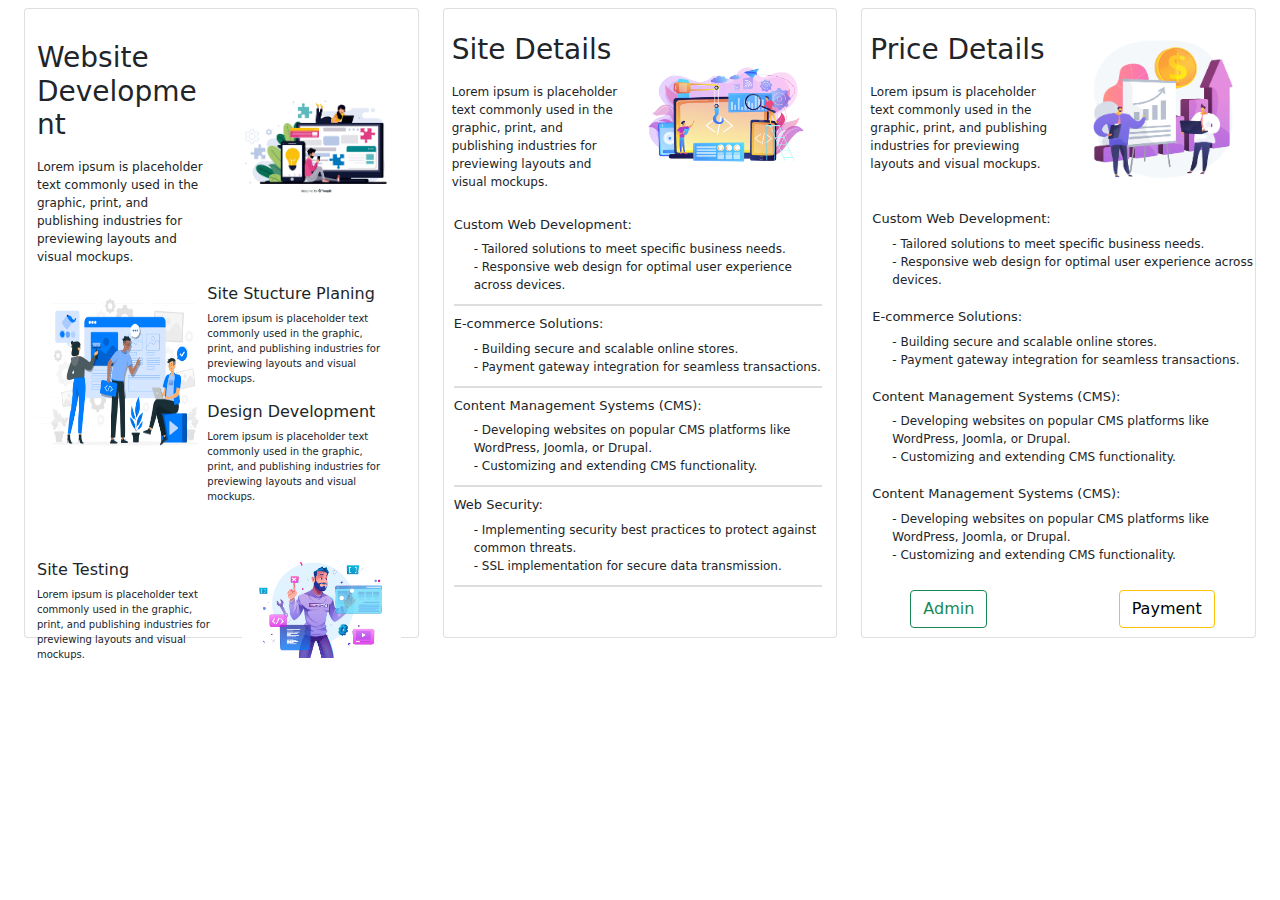
<file: acc/details/index.html>
<!DOCTYPE html>
<html lang="en">

<head>
    <meta charset="UTF-8">
    <meta name="viewport" content="width=device-width, initial-scale=1.0">
    <link rel="stylesheet" href="bootstrap/css/bootstrap.min.css">
    <script src="bootstrap/js/bootstrap.bundle.min.js"></script>
    <link rel="stylesheet" href="https://cdnjs.cloudflare.com/ajax/libs/font-awesome/4.7.0/css/font-awesome.min.css">
    <title>Payment</title>

    <style>
        /* .watercolor-bg {
            position: relative;
            background: #e0f7fa; /* light watercolor background color */
            overflow: hidden;
        } */

        .wave-layer {
            position: absolute;
            width: 100%;
            height: 100%;
            top: 0;
            left: 0;
            background: repeating-linear-gradient(45deg, #b3e0f7, #b3e0f7 20px, #81d4fa 20px, #81d4fa 40px);
            animation: flowWave 3s forwards;
        }

        @keyframes flowWave {
            0% {
                transform: translateX(0);
            }

            100% {
                transform: translateX(-100%);
            }
        }
        .scrollable-content {
            overflow-y: auto;
            max-height: calc(100% - 40px); /* Adjust as needed */
        }
        .scrollable-content::-webkit-scrollbar {
            width: 6px; /* Adjust as needed */
        }

        .scrollable-content::-webkit-scrollbar-thumb {
            background-color: transparent; /* Adjust as needed */
        }

    
    </style>

</head>

<body>
    <div class="container-fluid d-flex" style="position: relative;">
        <div class="container">
            <div class="card mt-2 watercolor-bg" style="height: 630px;">
                <div class="wave-layer"></div>
                <div class="row">
                    <div class="col-md-6 p-3">
                        <h3 class="mt-3 mx-2 w-100">Website Development</h3>
                        <p class="mt-3 mx-2 w-100" style="font-size: 12px;">Lorem ipsum is placeholder text commonly used in the graphic, print, and publishing industries for previewing layouts and visual mockups.
                        </p>
                    </div>
                    <div class="col-md-6 p-3 mt-3">
                        <img src="images/web-1.jpg" class="mt-5" style="width: 90%; height: auto;">
                    </div>
                    <div class="col-md-6 p-3" style="margin-top: -30px;">
                        <img src="images/web-2.jpg" class="mx-1" style="width: 180px; height: 170px;">
                    </div>
                    <div class="col-md-6 p-3" style="margin-top: -30px;">
                        <h6 class="" style="margin-left: -30px;">Site Stucture Planing</h6>
                        <p class=" w-100" style="font-size: 10px; margin-left: -30px;">Lorem ipsum is placeholder text commonly used in the graphic, print, and publishing industries for previewing layouts and visual mockups.
                        <h6 class="" style="margin-left: -30px;">Design Development</h6>
                        <p class=" w-100" style="font-size: 10px; margin-left: -30px;">Lorem ipsum is placeholder text commonly used in the graphic, print, and publishing industries for previewing layouts and visual mockups.
                    </div>
                    <div class="col-md-6 p-3">
                        <h6 class=" mt-2 mx-2 w-100">Site Testing</h6>
                        <p class="mx-2 w-100" style="font-size: 10px;">Lorem ipsum is placeholder text commonly used in the graphic, print, and publishing industries for previewing layouts and visual mockups.
                        </p>
                    </div>
                    <div class="col-md-6 p-3">
                        <img src="images/web-3.jpg" class="" style="width: 90%; height: auto; margin-left: 5px;">
                    </div>
                </div>
            </div>
        </div>
        
        <div class="container">
            <div class="card mt-2" style="height: 630px;">
                <div class="row scrollable-content">
                <div class="row">
                    <div class="col-md-6">
                        <h3 class="mt-4 mx-2 w-100">Site Details</h3>
                        <p class="mt-3 mx-2 w-100" style="font-size: 12px;">Lorem ipsum is placeholder text commonly used in the graphic, print, and publishing industries for previewing layouts and visual mockups.
                        </p>
                    </div>
                    <div class="col-md-6"> 
                        <img src="images/web-4.jpg" class="mt-5" style="width: 100%; height: auto;">
                    </div>
                    <div class="col-md-12"> 
                        <ul style="list-style-type: none; padding: 0;">
                            <li class="w-100" style="margin-left: 10px; border-bottom: 2px solid #ddd; padding: 10px 0;">
                                <h4 class="" style="font-size: 13px;">Custom Web Development:</h4>
                                <ul style="list-style-type: none; padding-left: 20px;">
                                    <li style="font-size: 12px;">- Tailored solutions to meet specific business needs.</li>
                                    <li style="font-size: 12px;">- Responsive web design for optimal user experience across devices.</li>
                                </ul>
                            </li>
                        
                            <li class="w-100" style="margin-left: 10px; border-bottom: 2px solid #ddd; padding: 10px 0;">
                                <h4 class="" style="font-size: 13px;">E-commerce Solutions:</h4>
                                <ul style="list-style-type: none; padding-left: 20px;">
                                    <li style="font-size: 12px;">- Building secure and scalable online stores.</li>
                                    <li style="font-size: 12px;">- Payment gateway integration for seamless transactions.</li>
                                </ul>
                            </li>
                        
                            <li class="w-100" style="margin-left: 10px; border-bottom: 2px solid #ddd; padding: 10px 0;">
                                <h4 class="" style="font-size: 13px;">Content Management Systems (CMS):</h4>
                                <ul style="list-style-type: none; padding-left: 20px;">
                                    <li style="font-size: 12px;">- Developing websites on popular CMS platforms like WordPress, Joomla, or Drupal.</li>
                                    <li style="font-size: 12px;">- Customizing and extending CMS functionality.</li>
                                </ul>
                            </li>
                        
                            <li class="w-100" style="margin-left: 10px; border-bottom: 2px solid #ddd; padding: 10px 0;">
                                <h4 class="" style="font-size: 13px;">Web Security:</h4>
                                <ul style="list-style-type: none; padding-left: 20px;">
                                    <li style="font-size: 12px;">- Implementing security best practices to protect against common threats.</li>
                                    <li style="font-size: 12px;">- SSL implementation for secure data transmission.</li>
                                </ul>
                            </li>
                        
                            <li class="w-100" style="margin-left: 10px; border-bottom: 2px solid #ddd; padding: 10px 0;">
                                <h4 class="" style="font-size: 13px;">UI/UX Design:</h4>
                                <ul style="list-style-type: none; padding-left: 20px;">
                                    <li style="font-size: 12px;">- Designing user-friendly interfaces for a positive user experience.</li>
                                    <li style="font-size: 12px;">- Incorporating modern design trends and best practices.</li>
                                </ul>
                            </li>
                        
                            <li class="w-100" style="margin-left: 10px; border-bottom: 2px solid #ddd; padding: 10px 0;">
                                <h4 class="" style="font-size: 13px;">Web Analytics:</h4>
                                <ul style="list-style-type: none; padding-left: 20px;">
                                    <li style="font-size: 12px;">- Implementing analytics tools to track and analyze website performance.</li>
                                    <li style="font-size: 12px;">- Providing insights to improve user engagement and conversions.</li>
                                </ul>
                            </li>
                        
                            <li class="w-100" style="margin-left: 10px; border-bottom: 2px solid #ddd; padding: 10px 0;">
                                <h4 class="" style="font-size: 13px;">Social Media Integration:</h4>
                                <ul style="list-style-type: none; padding-left: 20px;">
                                    <li style="font-size: 12px;">- Integrating social media features for increased online presence.</li>
                                    <li style="font-size: 12px;">- Implementing social sharing and login functionality.</li>
                                </ul>
                            </li>
                        </ul>
                        
                    </div>
                </div>
            </div>
        </div>
      </div>

        <div class="container">
            <div class="card mt-2" style="height: 630px;">
                <div class="row">
                    <div class="col-md-6">
                        <h3 class="mt-4 mx-2 w-100">Price Details</h3>
                        <p class="mt-3 mx-2 w-100" style="font-size: 12px;">Lorem ipsum is placeholder text commonly used in the graphic, print, and publishing industries for previewing layouts and visual mockups.
                        </p>
                    </div>
                    <div class="col-md-6">
                        <img src="images/web-5.jpg" class="mt-2" style="width: 100%; height: auto;">
                    </div>
                    <div class="col-md-12">
                        <ul style="list-style-type: none; padding: 0;">
                            <li class="w-100" style="margin-left: 10px; padding: 10px 0;">
                                <h4 class="" style="font-size: 13px;">Custom Web Development:</h4>
                                <ul style="list-style-type: none; padding-left: 20px;">
                                    <li style="font-size: 12px;">- Tailored solutions to meet specific business needs.</li>
                                    <li style="font-size: 12px;">- Responsive web design for optimal user experience across devices.</li>
                                </ul>
                            </li>
                        
                            <li class="w-100" style="margin-left: 10px;padding: 10px 0;">
                                <h4 class="" style="font-size: 13px;">E-commerce Solutions:</h4>
                                <ul style="list-style-type: none; padding-left: 20px;">
                                    <li style="font-size: 12px;">- Building secure and scalable online stores.</li>
                                    <li style="font-size: 12px;">- Payment gateway integration for seamless transactions.</li>
                                </ul>
                            </li>
                        
                            <li class="w-100" style="margin-left: 10px;padding: 10px 0;">
                                <h4 class="" style="font-size: 13px;">Content Management Systems (CMS):</h4>
                                <ul style="list-style-type: none; padding-left: 20px;">
                                    <li style="font-size: 12px;">- Developing websites on popular CMS platforms like WordPress, Joomla, or Drupal.</li>
                                    <li style="font-size: 12px;">- Customizing and extending CMS functionality.</li>
                                </ul>
                            </li>
                            <li class="w-100" style="margin-left: 10px;padding: 10px 0;">
                                <h4 class="" style="font-size: 13px;">Content Management Systems (CMS):</h4>
                                <ul style="list-style-type: none; padding-left: 20px;">
                                    <li style="font-size: 12px;">- Developing websites on popular CMS platforms like WordPress, Joomla, or Drupal.</li>
                                    <li style="font-size: 12px;">- Customizing and extending CMS functionality.</li>
                                </ul>
                            </li>
                        </ul>
                    </div>
                    <div class="col-md-6">
                        <a class="mx-5 btn btn-outline-success" type="button" value="">Admin</a>
                    </div>                    
                    <div class="col-md-6">
                        <button class="mx-5 btn btn-outline-warning" style="color: black;" value="">Payment</button>
                    </div>
                </div>
            </div>
        </div>
    </div>
</body>

</html>
</file>
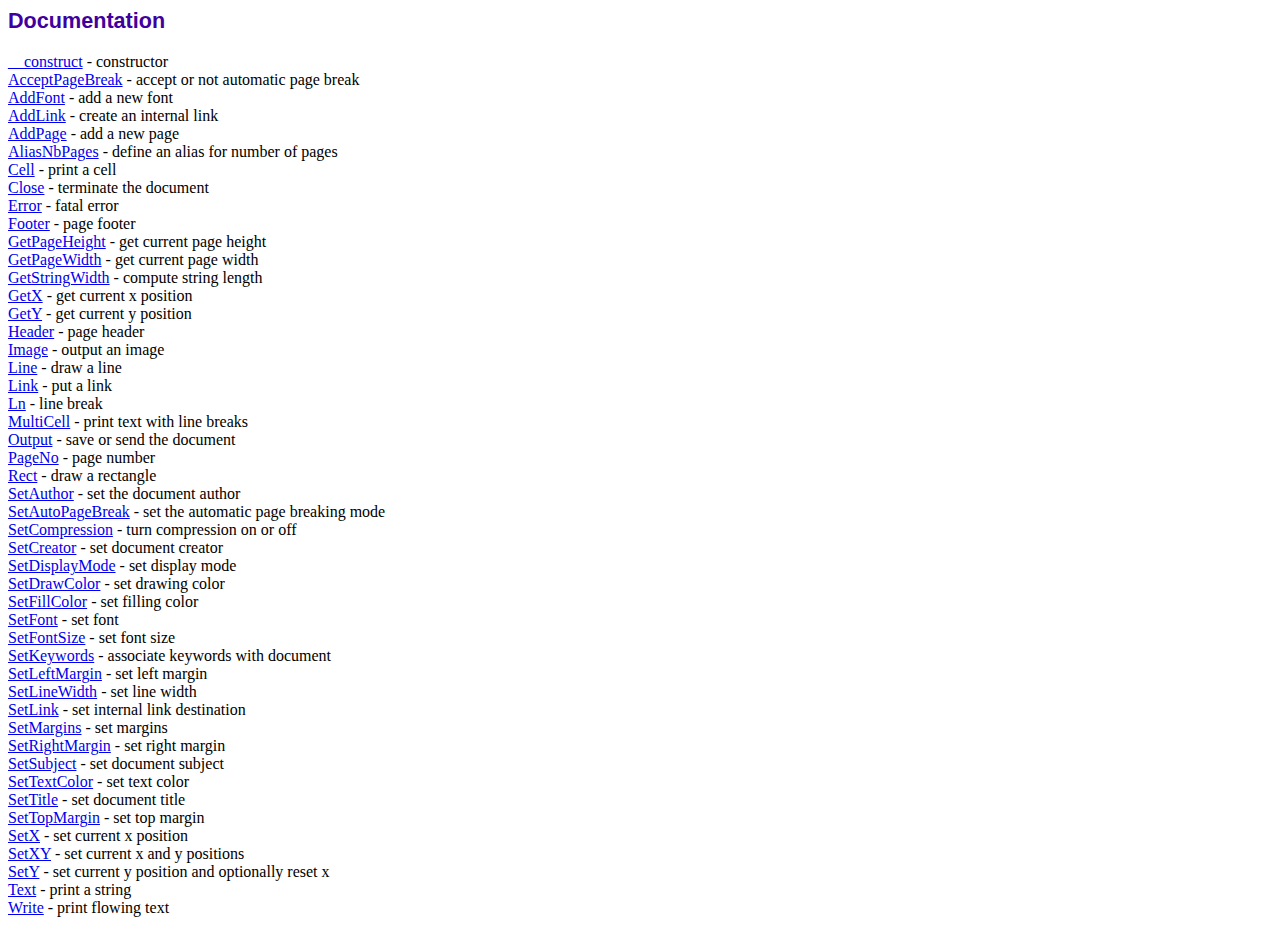
<file: acc/fpdf/doc/index.htm>
<!DOCTYPE html PUBLIC "-//W3C//DTD HTML 4.01 Transitional//EN">
<html>
<head>
<meta http-equiv="Content-Type" content="text/html; charset=UTF-8">
<title>Documentation</title>
<link type="text/css" rel="stylesheet" href="../fpdf.css">
</head>
<body>
<h1>Documentation</h1>
<a href="__construct.htm">__construct</a> - constructor<br>
<a href="acceptpagebreak.htm">AcceptPageBreak</a> - accept or not automatic page break<br>
<a href="addfont.htm">AddFont</a> - add a new font<br>
<a href="addlink.htm">AddLink</a> - create an internal link<br>
<a href="addpage.htm">AddPage</a> - add a new page<br>
<a href="aliasnbpages.htm">AliasNbPages</a> - define an alias for number of pages<br>
<a href="cell.htm">Cell</a> - print a cell<br>
<a href="close.htm">Close</a> - terminate the document<br>
<a href="error.htm">Error</a> - fatal error<br>
<a href="footer.htm">Footer</a> - page footer<br>
<a href="getpageheight.htm">GetPageHeight</a> - get current page height<br>
<a href="getpagewidth.htm">GetPageWidth</a> - get current page width<br>
<a href="getstringwidth.htm">GetStringWidth</a> - compute string length<br>
<a href="getx.htm">GetX</a> - get current x position<br>
<a href="gety.htm">GetY</a> - get current y position<br>
<a href="header.htm">Header</a> - page header<br>
<a href="image.htm">Image</a> - output an image<br>
<a href="line.htm">Line</a> - draw a line<br>
<a href="link.htm">Link</a> - put a link<br>
<a href="ln.htm">Ln</a> - line break<br>
<a href="multicell.htm">MultiCell</a> - print text with line breaks<br>
<a href="output.htm">Output</a> - save or send the document<br>
<a href="pageno.htm">PageNo</a> - page number<br>
<a href="rect.htm">Rect</a> - draw a rectangle<br>
<a href="setauthor.htm">SetAuthor</a> - set the document author<br>
<a href="setautopagebreak.htm">SetAutoPageBreak</a> - set the automatic page breaking mode<br>
<a href="setcompression.htm">SetCompression</a> - turn compression on or off<br>
<a href="setcreator.htm">SetCreator</a> - set document creator<br>
<a href="setdisplaymode.htm">SetDisplayMode</a> - set display mode<br>
<a href="setdrawcolor.htm">SetDrawColor</a> - set drawing color<br>
<a href="setfillcolor.htm">SetFillColor</a> - set filling color<br>
<a href="setfont.htm">SetFont</a> - set font<br>
<a href="setfontsize.htm">SetFontSize</a> - set font size<br>
<a href="setkeywords.htm">SetKeywords</a> - associate keywords with document<br>
<a href="setleftmargin.htm">SetLeftMargin</a> - set left margin<br>
<a href="setlinewidth.htm">SetLineWidth</a> - set line width<br>
<a href="setlink.htm">SetLink</a> - set internal link destination<br>
<a href="setmargins.htm">SetMargins</a> - set margins<br>
<a href="setrightmargin.htm">SetRightMargin</a> - set right margin<br>
<a href="setsubject.htm">SetSubject</a> - set document subject<br>
<a href="settextcolor.htm">SetTextColor</a> - set text color<br>
<a href="settitle.htm">SetTitle</a> - set document title<br>
<a href="settopmargin.htm">SetTopMargin</a> - set top margin<br>
<a href="setx.htm">SetX</a> - set current x position<br>
<a href="setxy.htm">SetXY</a> - set current x and y positions<br>
<a href="sety.htm">SetY</a> - set current y position and optionally reset x<br>
<a href="text.htm">Text</a> - print a string<br>
<a href="write.htm">Write</a> - print flowing text<br>
</body>
</html>
</file>
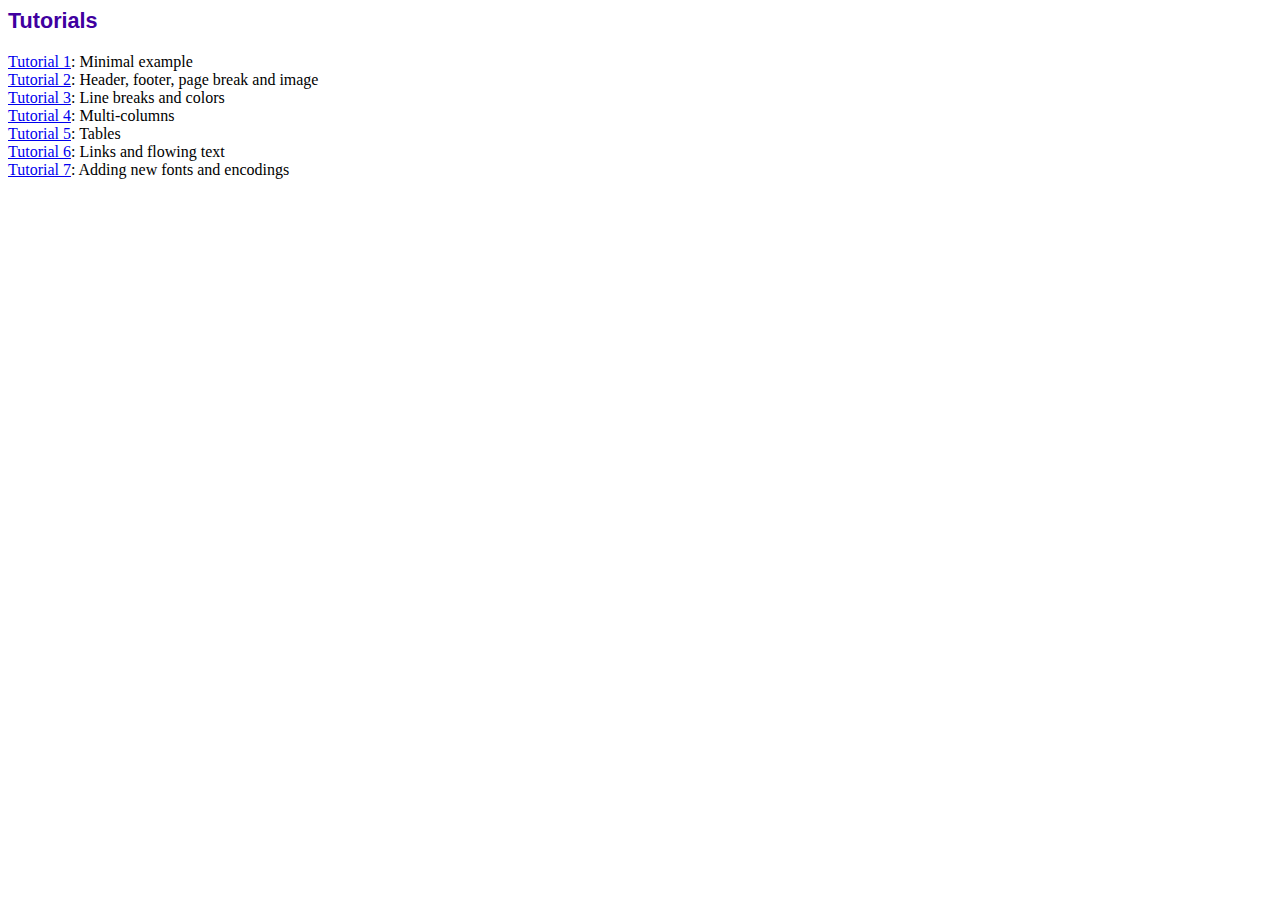
<file: acc/fpdf/tutorial/index.htm>
<!DOCTYPE html PUBLIC "-//W3C//DTD HTML 4.01 Transitional//EN">
<html>
<head>
<meta http-equiv="Content-Type" content="text/html; charset=UTF-8">
<title>Tutorials</title>
<link type="text/css" rel="stylesheet" href="../fpdf.css">
</head>
<body>
<h1>Tutorials</h1>
<ul style="list-style-type:none; margin-left:0; padding-left:0">
<li><a href="tuto1.htm">Tutorial 1</a>: Minimal example</li>
<li><a href="tuto2.htm">Tutorial 2</a>: Header, footer, page break and image</li>
<li><a href="tuto3.htm">Tutorial 3</a>: Line breaks and colors</li>
<li><a href="tuto4.htm">Tutorial 4</a>: Multi-columns</li>
<li><a href="tuto5.htm">Tutorial 5</a>: Tables</li>
<li><a href="tuto6.htm">Tutorial 6</a>: Links and flowing text</li>
<li><a href="tuto7.htm">Tutorial 7</a>: Adding new fonts and encodings</li>
</ul>
</body>
</html>
</file>
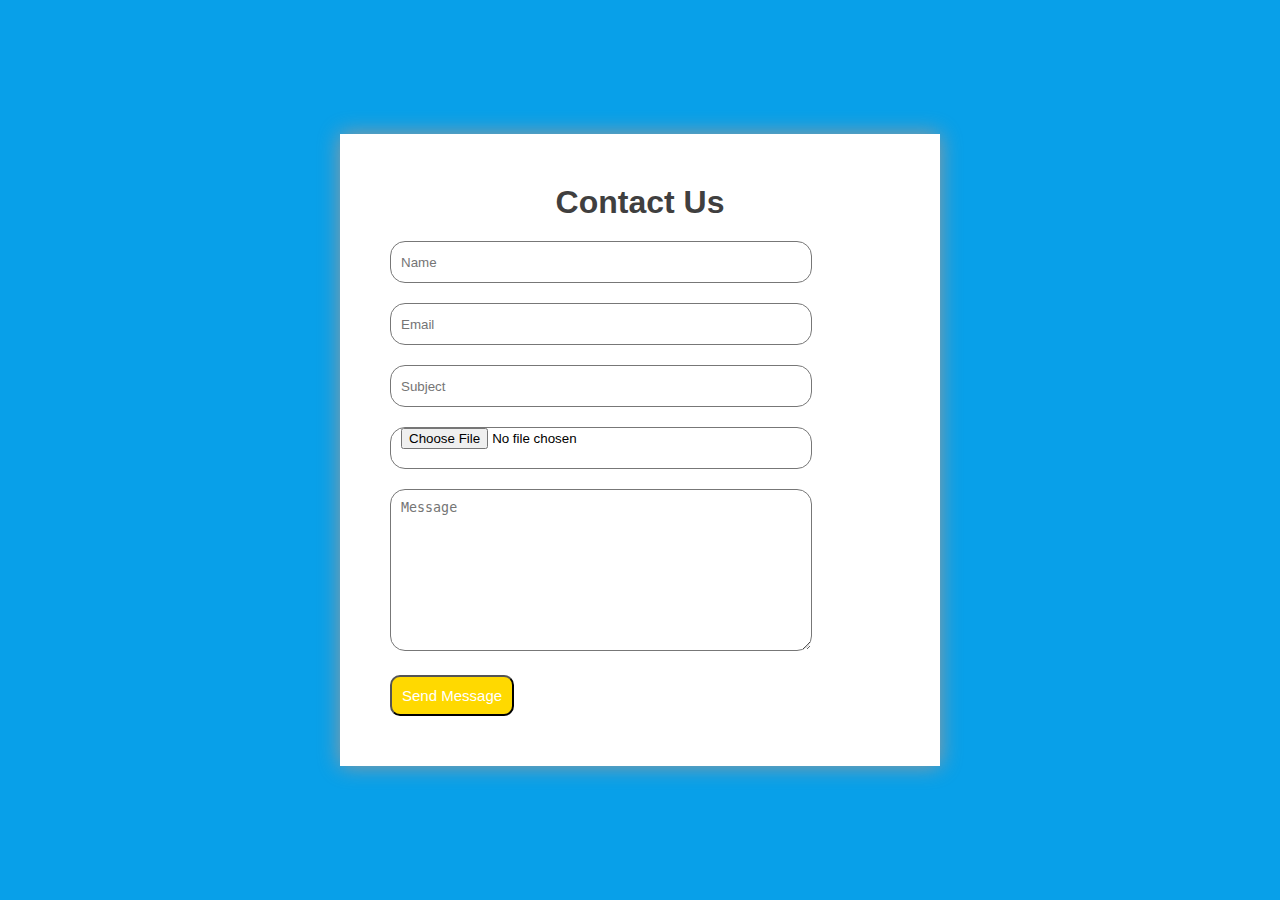
<file: acc/contact.html>
<!DOCTYPE html>
<html lang="en">
<head>
    <meta charset="UTF-8">
    <meta name="viewport" content="width=device-width, initial-scale=1.0">
    <link rel="stylesheet" href="">
    <title>Contact Form</title>
    <style>
        /* contact section styling */
*
{
margin: 0;
padding: 0;
}

body{
    background-color: #08a0e9;
    font-family: sans-serif;
}

.contact-box{
width: 500px;
background-color: #fff;
box-shadow: 0 0 20px 0 #999;
top: 50%;
left: 50%;
transform: translate(-50%, -50%);
position: absolute;
padding: 50px;
}

.heading{
    color: rgb(64, 63, 63);
    text-align: center;
}

.input-field{
    width: 400px;
    height: 40px;
    margin-top: 20px;
    padding-left: 10px;
    padding-right: 10px;
    border: 1px solid #777;
    border-radius: 15px;
    outline: none;
}
.textarea-field{
   height: 150px; 
   padding-top: 10px;
}

.btn{
    border-radius: 10px;
    color: #fff;
    margin-top: 20px;
    padding: 10px;
    background-color: rgb(255, 217, 0);
    font-size: 15px;
}
    </style>
</head>
<body>
    <div class="contact-box">
    <form action="#">
        <H1 class="heading">Contact Us</H1>
    <input type="text" class="input-field" placeholder="Name">
    <input type="email" class="input-field" placeholder="Email">
    <input type="text" class="input-field" placeholder="Subject">
    <input type="file" class="input-field" placeholder="File">
    <textarea type="text"placeholder="Message" class="input-field textarea-field"></textarea>
    <button type="button" class="btn"> Send Message</button>
    </form>
    </div>
</body>
</html>
</file>
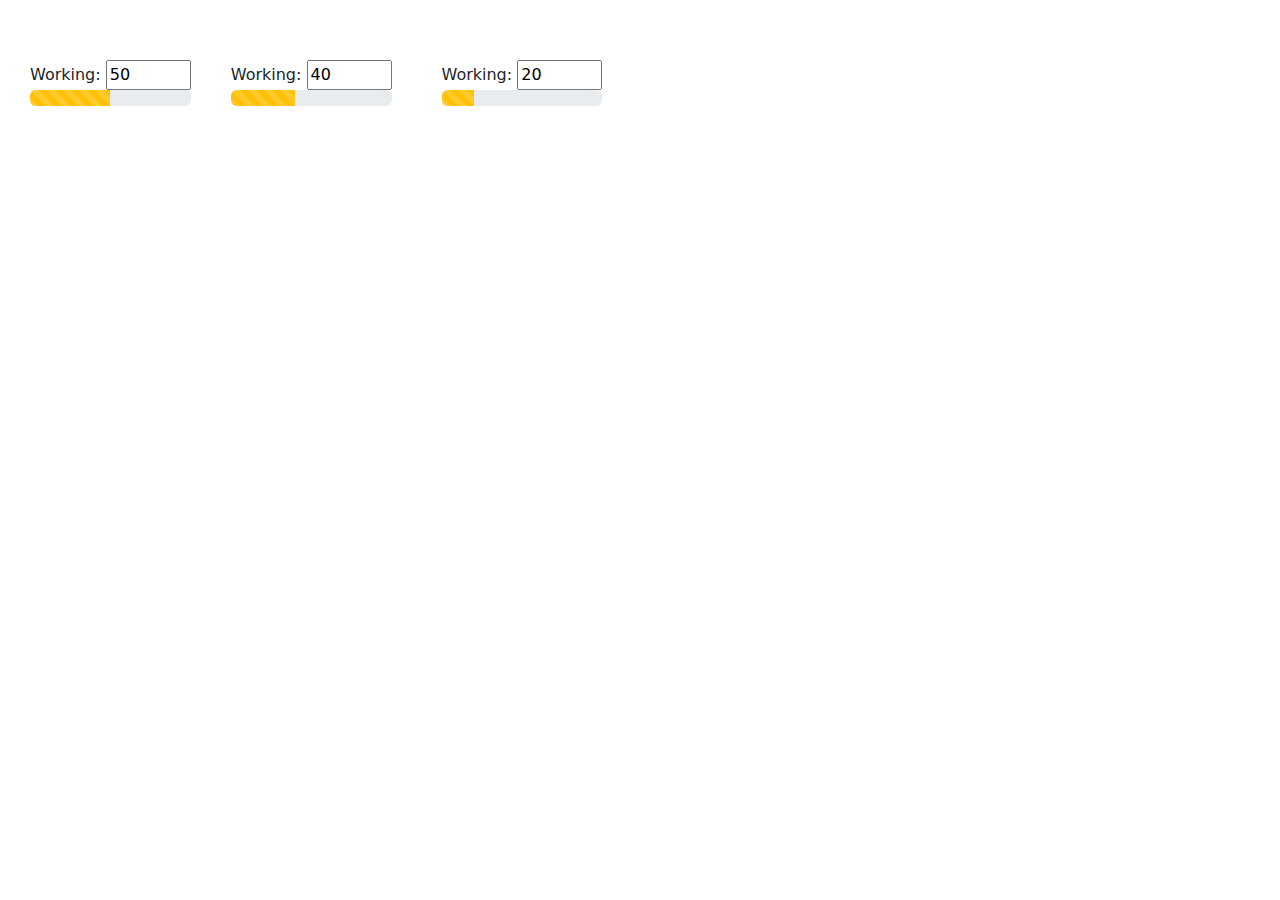
<file: acc/demo.html>
<!DOCTYPE html>
<html lang="en">
<head>
    <meta charset="UTF-8">
    <meta name="viewport" content="width=device-width, initial-scale=1.0">
    <title>Document</title>
    <link href="https://cdn.jsdelivr.net/npm/bootstrap@5.3.2/dist/css/bootstrap.min.css" rel="stylesheet">
    <script src="https://code.jquery.com/jquery-3.6.0.min.js"></script> 
    <script src="https://cdn.jsdelivr.net/npm/bootstrap@5.3.2/dist/js/bootstrap.bundle.min.js"></script>
    <script nomodule src="https://unpkg.com/ionicons@7.1.0/dist/ionicons/ionicons.js"></script>  
    <link rel="stylesheet" href="https://cdnjs.cloudflare.com/ajax/libs/font-awesome/4.7.0/css/font-awesome.min.css">
    <link rel="stylesheet" href="https://cdnjs.cloudflare.com/ajax/libs/font-awesome/5.15.2/css/all.min.css"/>
</head>
<body>
    <div class="profile d-flex text-dark" style="margin-top: 60px;">
        <div class="details" style="margin-left: 30px;">
            <label for="progressInput">Working:</label>
            <input type="number" id="progressInput-0" value="50" name="progressInput1" min="0" max="100" step="1" oninput="updateProgressBar(0)">
            <div class="progress" role="progressbar" aria-label="Profile progress bar" aria-valuenow="" aria-valuemin="0" aria-valuemax="100">
                <div id="progress-0" class="progress-bar progress-bar-striped bg-warning" style="width: 50%"></div>
            </div>
        </div>
    
        <div class="details" style="margin-left: 40px;">
            <label for="progressInput-1">Working:</label>
            <input type="number" id="progressInput-1" value="40" name="progressInput2" min="0" max="100" step="1" oninput="updateProgressBar(1)">
            <div class="progress" role="progressbar" aria-label="Profile progress bar" aria-valuenow="40" aria-valuemin="0" aria-valuemax="100">
                <div id="progress-1" class="progress-bar progress-bar-striped bg-warning" style="width: 40%"></div>
            </div>
        </div>
    
        <div class="details" style="margin-left: 50px;">
            <label for="progressInput-2">Working:</label>
            <input type="number" id="progressInput-2" value="20" name="progressInput3" min="0" max="100" step="1" oninput="updateProgressBar(2)">
            <div class="progress" role="progressbar" aria-label="Profile progress bar" aria-valuenow="20" aria-valuemin="0" aria-valuemax="100">
                <div id="progress-2" class="progress-bar progress-bar-striped bg-warning" style="width: 20%"></div>
            </div>
        </div>
    </div>

    <script>
        function updateProgressBar(index) {
            // Get the input and progress bar elements
            var inputElement = document.getElementById('progressInput-' + index);
            var progressBarElement = document.getElementById('progress-' + index);

            // Get the value from the input element
            var value = inputElement.value;

            // Update the width of the progress bar
            progressBarElement.style.width = value + '%';

            // Update the aria-valuenow attribute for accessibility
            progressBarElement.setAttribute('aria-valuenow', value);
        }
    </script>
</body>
</html>
</file>
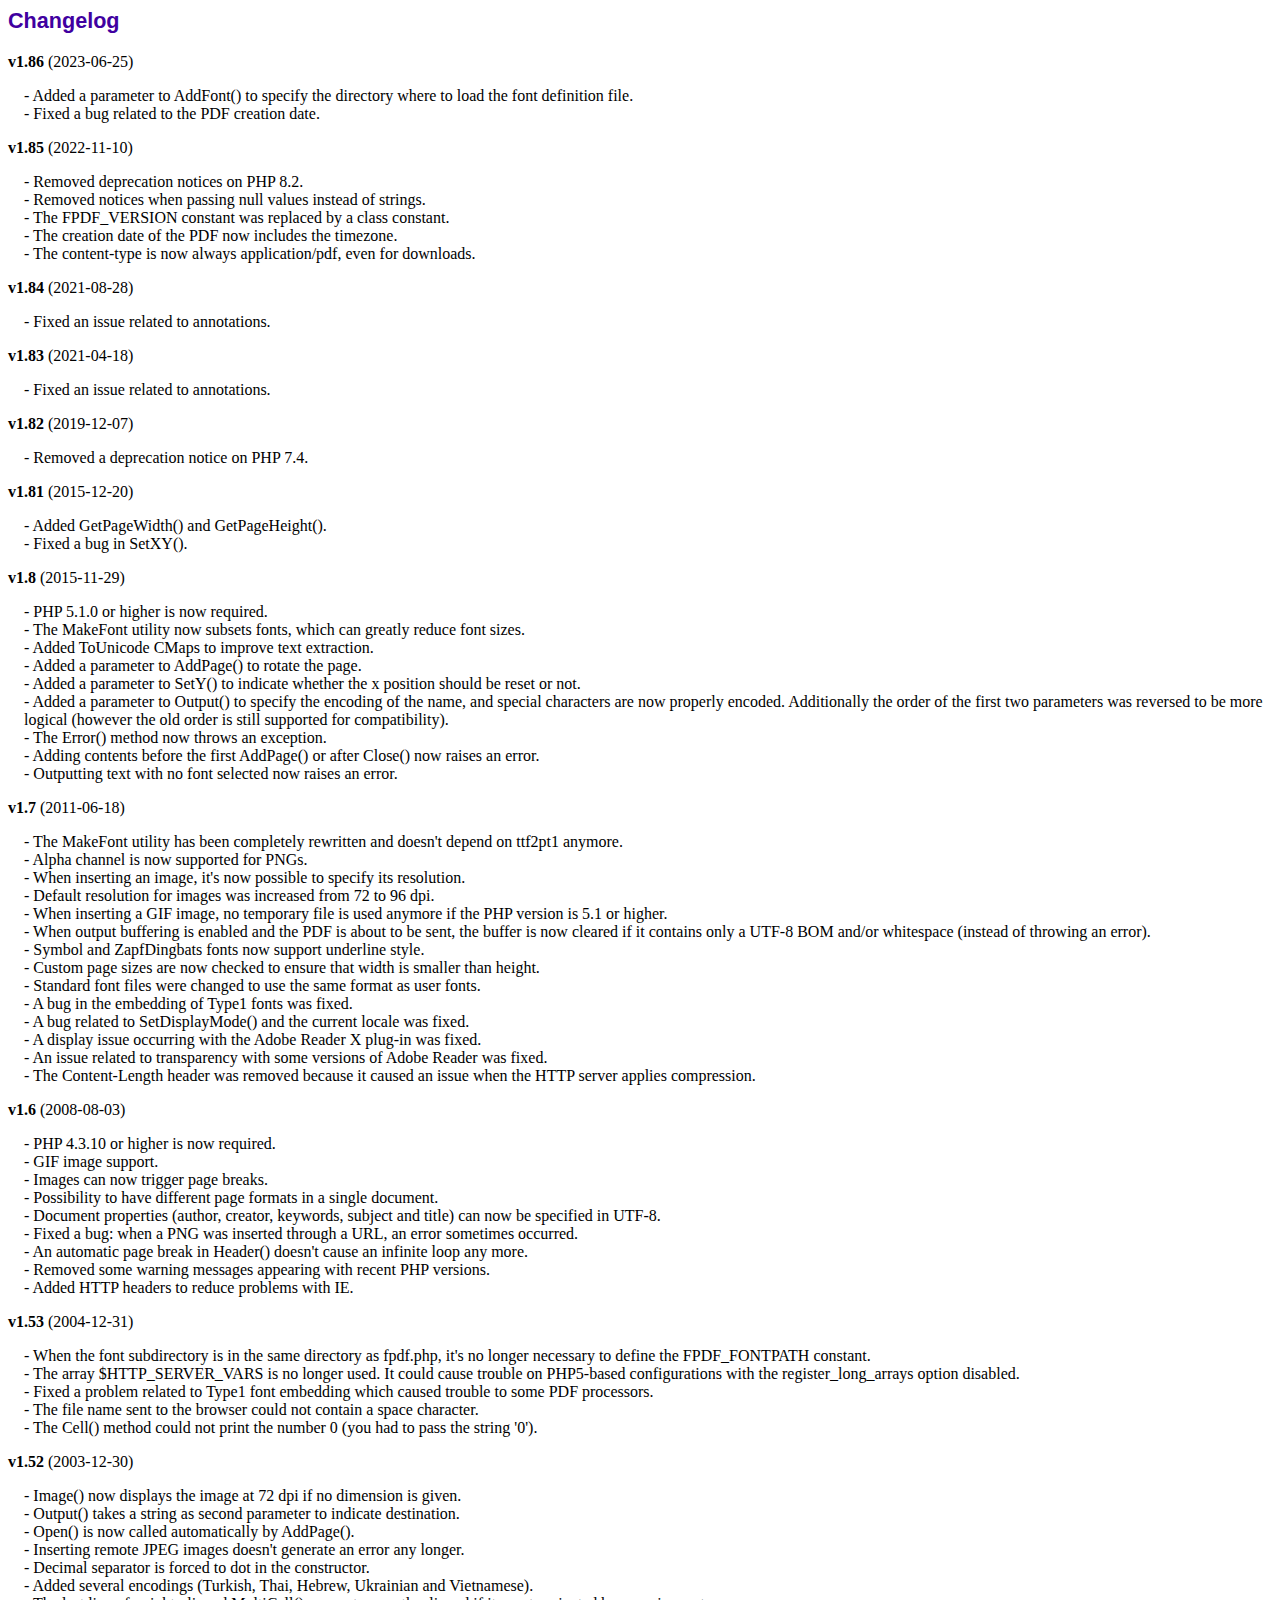
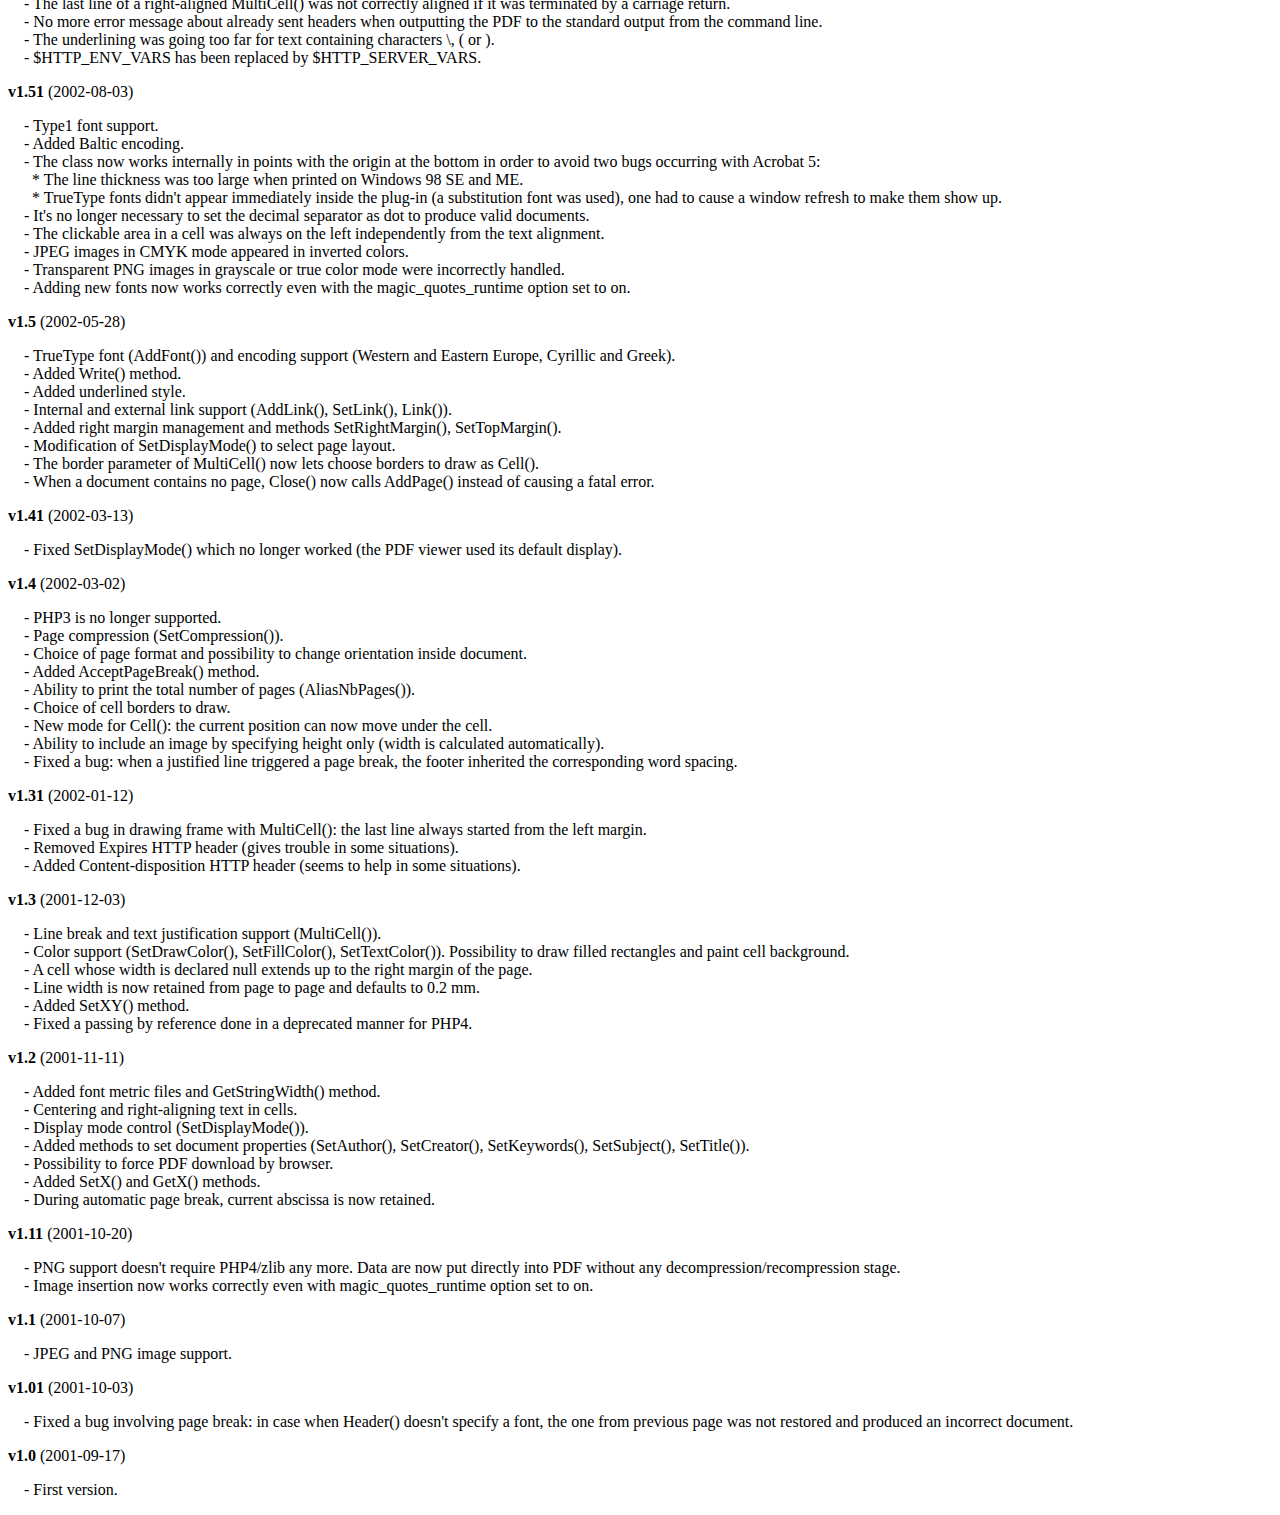
<file: acc/fpdf/changelog.htm>
<!DOCTYPE html PUBLIC "-//W3C//DTD HTML 4.01 Transitional//EN">
<html>
<head>
<meta http-equiv="Content-Type" content="text/html; charset=UTF-8">
<title>Changelog</title>
<link type="text/css" rel="stylesheet" href="fpdf.css">
<style type="text/css">
dd {margin:1em 0 1em 1em}
</style>
</head>
<body>
<h1>Changelog</h1>
<dl>
<dt><strong>v1.86</strong> (2023-06-25)</dt>
<dd>
- Added a parameter to AddFont() to specify the directory where to load the font definition file.<br>
- Fixed a bug related to the PDF creation date.<br>
</dd>
<dt><strong>v1.85</strong> (2022-11-10)</dt>
<dd>
- Removed deprecation notices on PHP 8.2.<br>
- Removed notices when passing null values instead of strings.<br>
- The FPDF_VERSION constant was replaced by a class constant.<br>
- The creation date of the PDF now includes the timezone.<br>
- The content-type is now always application/pdf, even for downloads.<br>
</dd>
<dt><strong>v1.84</strong> (2021-08-28)</dt>
<dd>
- Fixed an issue related to annotations.<br>
</dd>
<dt><strong>v1.83</strong> (2021-04-18)</dt>
<dd>
- Fixed an issue related to annotations.<br>
</dd>
<dt><strong>v1.82</strong> (2019-12-07)</dt>
<dd>
- Removed a deprecation notice on PHP 7.4.<br>
</dd>
<dt><strong>v1.81</strong> (2015-12-20)</dt>
<dd>
- Added GetPageWidth() and GetPageHeight().<br>
- Fixed a bug in SetXY().<br>
</dd>
<dt><strong>v1.8</strong> (2015-11-29)</dt>
<dd>
- PHP 5.1.0 or higher is now required.<br>
- The MakeFont utility now subsets fonts, which can greatly reduce font sizes.<br>
- Added ToUnicode CMaps to improve text extraction.<br>
- Added a parameter to AddPage() to rotate the page.<br>
- Added a parameter to SetY() to indicate whether the x position should be reset or not.<br>
- Added a parameter to Output() to specify the encoding of the name, and special characters are now properly encoded. Additionally the order of the first two parameters was reversed to be more logical (however the old order is still supported for compatibility).<br>
- The Error() method now throws an exception.<br>
- Adding contents before the first AddPage() or after Close() now raises an error.<br>
- Outputting text with no font selected now raises an error.<br>
</dd>
<dt><strong>v1.7</strong> (2011-06-18)</dt>
<dd>
- The MakeFont utility has been completely rewritten and doesn't depend on ttf2pt1 anymore.<br>
- Alpha channel is now supported for PNGs.<br>
- When inserting an image, it's now possible to specify its resolution.<br>
- Default resolution for images was increased from 72 to 96 dpi.<br>
- When inserting a GIF image, no temporary file is used anymore if the PHP version is 5.1 or higher.<br>
- When output buffering is enabled and the PDF is about to be sent, the buffer is now cleared if it contains only a UTF-8 BOM and/or whitespace (instead of throwing an error).<br>
- Symbol and ZapfDingbats fonts now support underline style.<br>
- Custom page sizes are now checked to ensure that width is smaller than height.<br>
- Standard font files were changed to use the same format as user fonts.<br>
- A bug in the embedding of Type1 fonts was fixed.<br>
- A bug related to SetDisplayMode() and the current locale was fixed.<br>
- A display issue occurring with the Adobe Reader X plug-in was fixed.<br>
- An issue related to transparency with some versions of Adobe Reader was fixed.<br>
- The Content-Length header was removed because it caused an issue when the HTTP server applies compression.<br>
</dd>
<dt><strong>v1.6</strong> (2008-08-03)</dt>
<dd>
- PHP 4.3.10 or higher is now required.<br>
- GIF image support.<br>
- Images can now trigger page breaks.<br>
- Possibility to have different page formats in a single document.<br>
- Document properties (author, creator, keywords, subject and title) can now be specified in UTF-8.<br>
- Fixed a bug: when a PNG was inserted through a URL, an error sometimes occurred.<br>
- An automatic page break in Header() doesn't cause an infinite loop any more.<br>
- Removed some warning messages appearing with recent PHP versions.<br>
- Added HTTP headers to reduce problems with IE.<br>
</dd>
<dt><strong>v1.53</strong> (2004-12-31)</dt>
<dd>
- When the font subdirectory is in the same directory as fpdf.php, it's no longer necessary to define the FPDF_FONTPATH constant.<br>
- The array $HTTP_SERVER_VARS is no longer used. It could cause trouble on PHP5-based configurations with the register_long_arrays option disabled.<br>
- Fixed a problem related to Type1 font embedding which caused trouble to some PDF processors.<br>
- The file name sent to the browser could not contain a space character.<br>
- The Cell() method could not print the number 0 (you had to pass the string '0').<br>
</dd>
<dt><strong>v1.52</strong> (2003-12-30)</dt>
<dd>
- Image() now displays the image at 72 dpi if no dimension is given.<br>
- Output() takes a string as second parameter to indicate destination.<br>
- Open() is now called automatically by AddPage().<br>
- Inserting remote JPEG images doesn't generate an error any longer.<br>
- Decimal separator is forced to dot in the constructor.<br>
- Added several encodings (Turkish, Thai, Hebrew, Ukrainian and Vietnamese).<br>
- The last line of a right-aligned MultiCell() was not correctly aligned if it was terminated by a carriage return.<br>
- No more error message about already sent headers when outputting the PDF to the standard output from the command line.<br>
- The underlining was going too far for text containing characters \, ( or ).<br>
- $HTTP_ENV_VARS has been replaced by $HTTP_SERVER_VARS.<br>
</dd>
<dt><strong>v1.51</strong> (2002-08-03)</dt>
<dd>
- Type1 font support.<br>
- Added Baltic encoding.<br>
- The class now works internally in points with the origin at the bottom in order to avoid two bugs occurring with Acrobat 5:<br>&nbsp;&nbsp;* The line thickness was too large when printed on Windows 98 SE and ME.<br>&nbsp;&nbsp;* TrueType fonts didn't appear immediately inside the plug-in (a substitution font was used), one had to cause a window refresh to make them show up.<br>
- It's no longer necessary to set the decimal separator as dot to produce valid documents.<br>
- The clickable area in a cell was always on the left independently from the text alignment.<br>
- JPEG images in CMYK mode appeared in inverted colors.<br>
- Transparent PNG images in grayscale or true color mode were incorrectly handled.<br>
- Adding new fonts now works correctly even with the magic_quotes_runtime option set to on.<br>
</dd>
<dt><strong>v1.5</strong> (2002-05-28)</dt>
<dd>
- TrueType font (AddFont()) and encoding support (Western and Eastern Europe, Cyrillic and Greek).<br>
- Added Write() method.<br>
- Added underlined style.<br>
- Internal and external link support (AddLink(), SetLink(), Link()).<br>
- Added right margin management and methods SetRightMargin(), SetTopMargin().<br>
- Modification of SetDisplayMode() to select page layout.<br>
- The border parameter of MultiCell() now lets choose borders to draw as Cell().<br>
- When a document contains no page, Close() now calls AddPage() instead of causing a fatal error.<br>
</dd>
<dt><strong>v1.41</strong> (2002-03-13)</dt>
<dd>
- Fixed SetDisplayMode() which no longer worked (the PDF viewer used its default display).<br>
</dd>
<dt><strong>v1.4</strong> (2002-03-02)</dt>
<dd>
- PHP3 is no longer supported.<br>
- Page compression (SetCompression()).<br>
- Choice of page format and possibility to change orientation inside document.<br>
- Added AcceptPageBreak() method.<br>
- Ability to print the total number of pages (AliasNbPages()).<br>
- Choice of cell borders to draw.<br>
- New mode for Cell(): the current position can now move under the cell.<br>
- Ability to include an image by specifying height only (width is calculated automatically).<br>
- Fixed a bug: when a justified line triggered a page break, the footer inherited the corresponding word spacing.<br>
</dd>
<dt><strong>v1.31</strong> (2002-01-12)</dt>
<dd>
- Fixed a bug in drawing frame with MultiCell(): the last line always started from the left margin.<br>
- Removed Expires HTTP header (gives trouble in some situations).<br>
- Added Content-disposition HTTP header (seems to help in some situations).<br>
</dd>
<dt><strong>v1.3</strong> (2001-12-03)</dt>
<dd>
- Line break and text justification support (MultiCell()).<br>
- Color support (SetDrawColor(), SetFillColor(), SetTextColor()). Possibility to draw filled rectangles and paint cell background.<br>
- A cell whose width is declared null extends up to the right margin of the page.<br>
- Line width is now retained from page to page and defaults to 0.2 mm.<br>
- Added SetXY() method.<br>
- Fixed a passing by reference done in a deprecated manner for PHP4.<br>
</dd>
<dt><strong>v1.2</strong> (2001-11-11)</dt>
<dd>
- Added font metric files and GetStringWidth() method.<br>
- Centering and right-aligning text in cells.<br>
- Display mode control (SetDisplayMode()).<br>
- Added methods to set document properties (SetAuthor(), SetCreator(), SetKeywords(), SetSubject(), SetTitle()).<br>
- Possibility to force PDF download by browser.<br>
- Added SetX() and GetX() methods.<br>
- During automatic page break, current abscissa is now retained.<br>
</dd>
<dt><strong>v1.11</strong> (2001-10-20)</dt>
<dd>
- PNG support doesn't require PHP4/zlib any more. Data are now put directly into PDF without any decompression/recompression stage.<br>
- Image insertion now works correctly even with magic_quotes_runtime option set to on.<br>
</dd>
<dt><strong>v1.1</strong> (2001-10-07)</dt>
<dd>
- JPEG and PNG image support.<br>
</dd>
<dt><strong>v1.01</strong> (2001-10-03)</dt>
<dd>
- Fixed a bug involving page break: in case when Header() doesn't specify a font, the one from previous page was not restored and produced an incorrect document.<br>
</dd>
<dt><strong>v1.0</strong> (2001-09-17)</dt>
<dd>
- First version.<br>
</dd>
</dl>
</body>
</html>
</file>
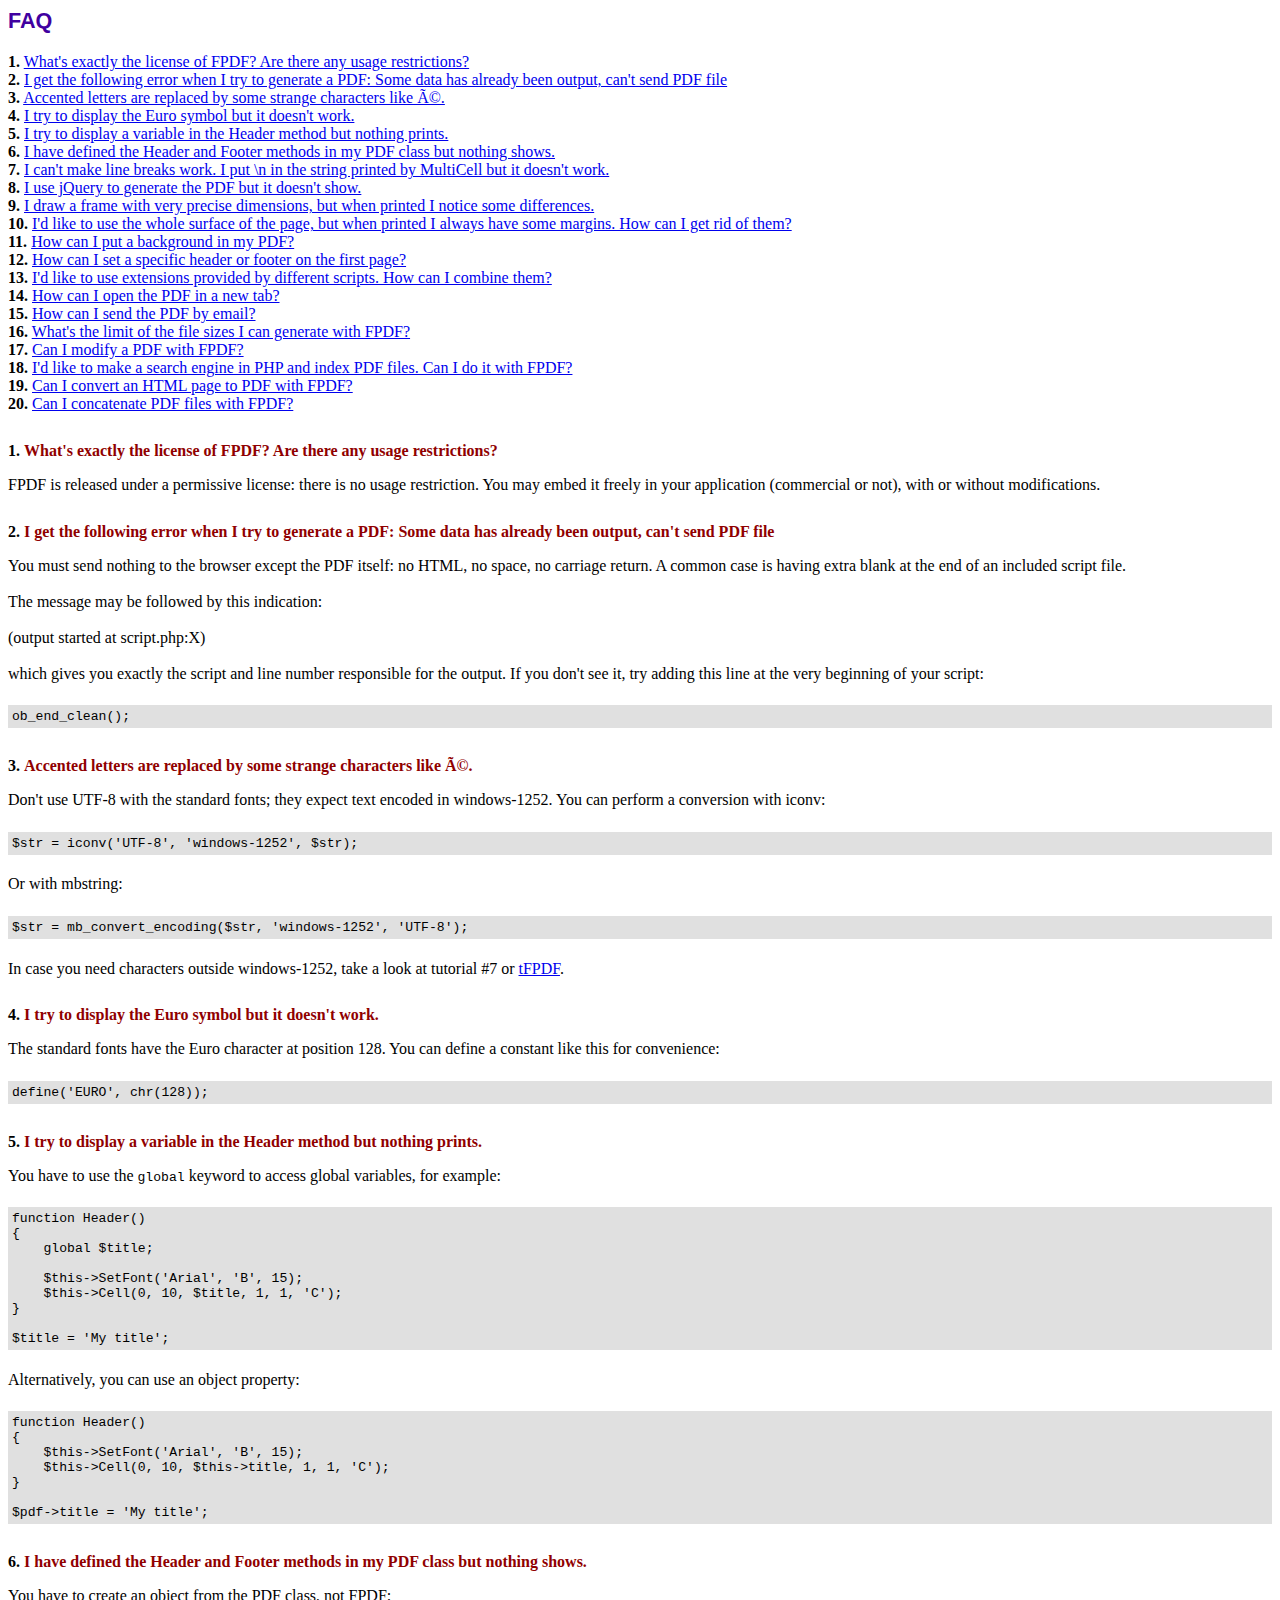
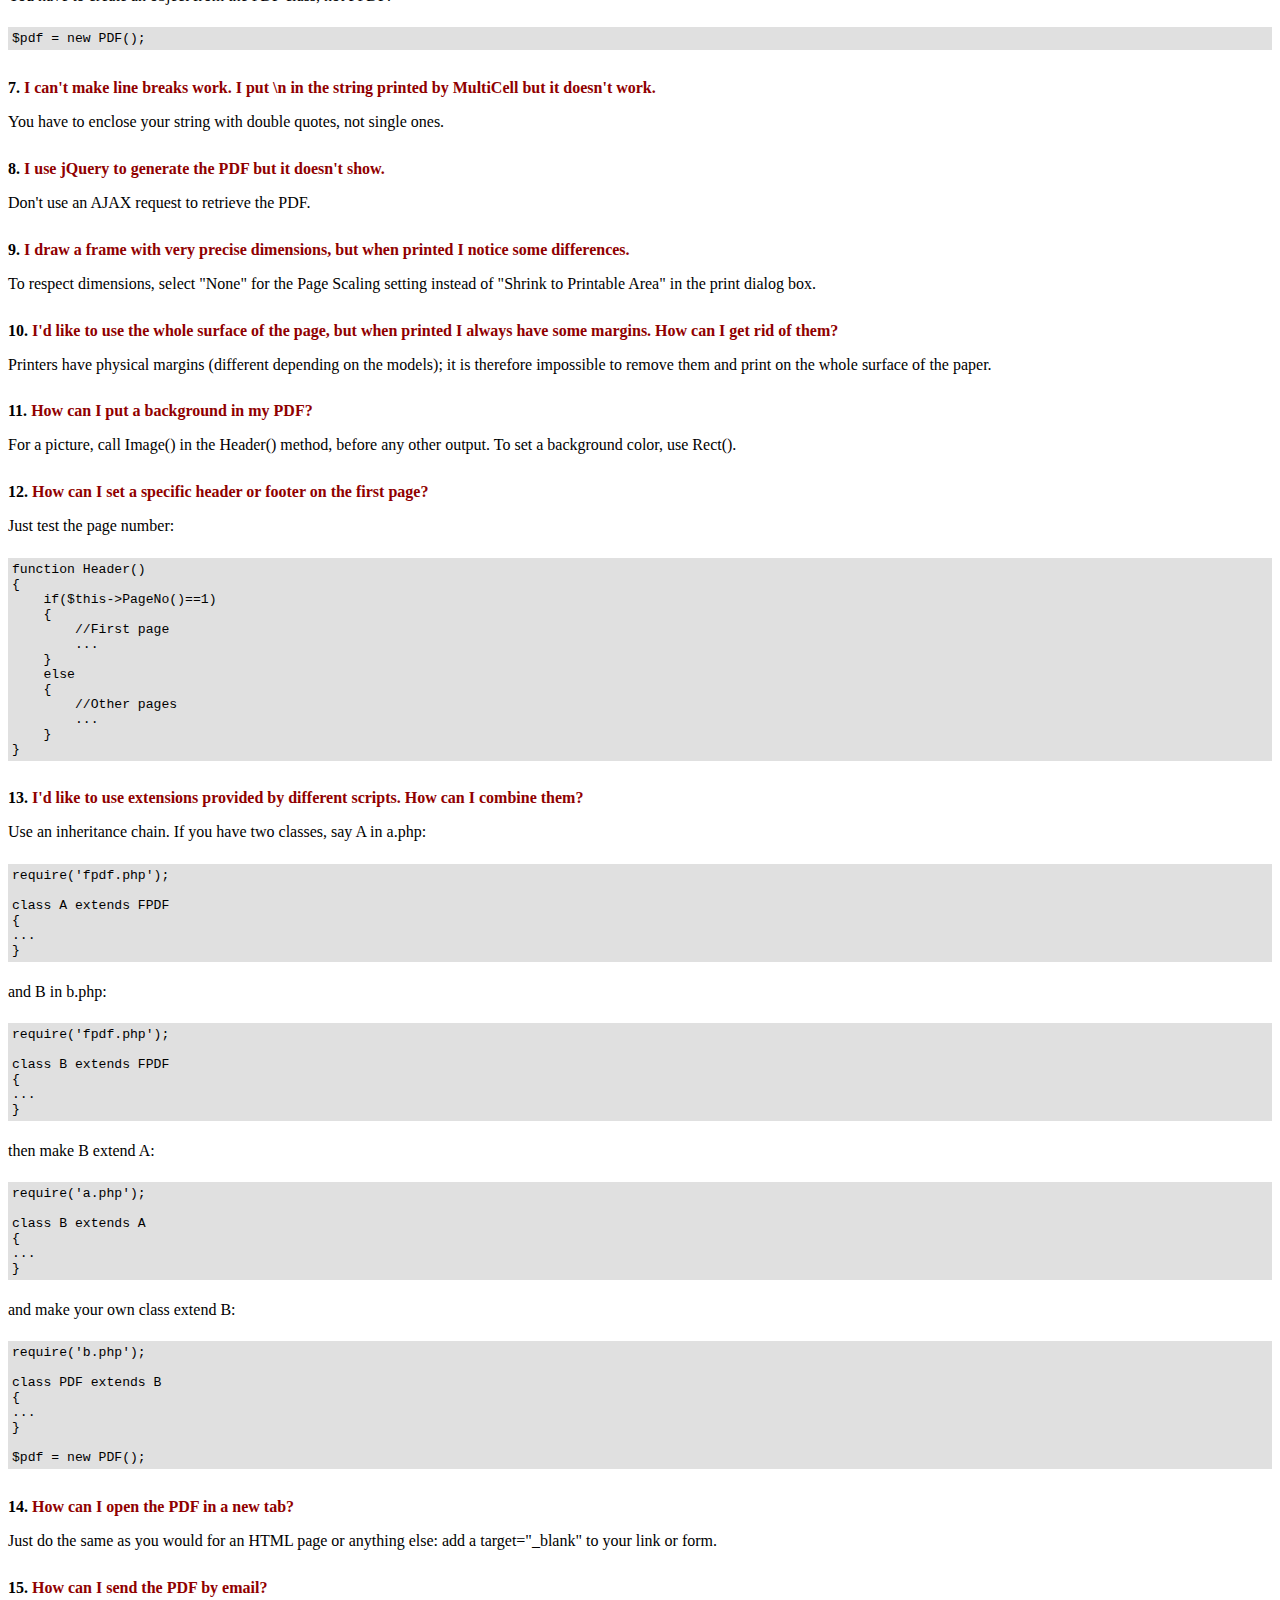
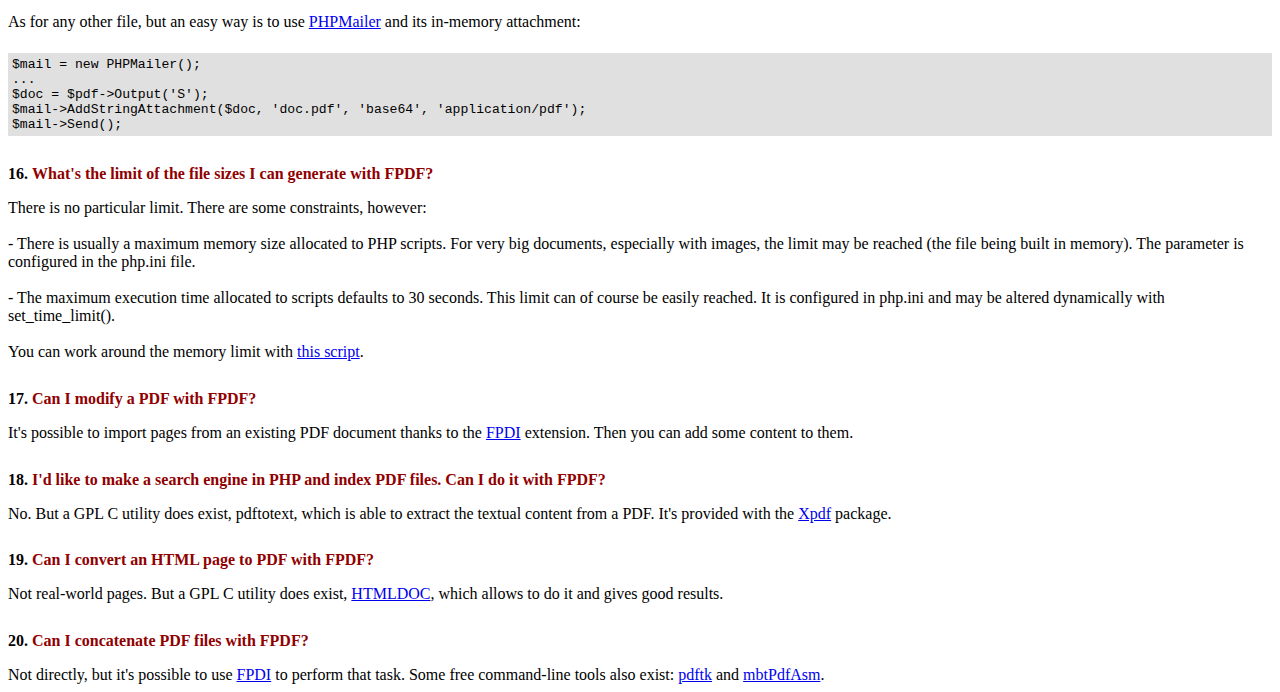
<file: acc/fpdf/FAQ.htm>
<!DOCTYPE html PUBLIC "-//W3C//DTD HTML 4.01 Transitional//EN">
<html>
<head>
<meta http-equiv="Content-Type" content="text/html; charset=UTF-8">
<title>FAQ</title>
<link type="text/css" rel="stylesheet" href="fpdf.css">
<style type="text/css">
ul {list-style-type:none; margin:0; padding:0}
ul#answers li {margin-top:1.8em}
.question {font-weight:bold; color:#900000}
</style>
</head>
<body>
<h1>FAQ</h1>
<ul>
<li><b>1.</b> <a href='#q1'>What's exactly the license of FPDF? Are there any usage restrictions?</a></li>
<li><b>2.</b> <a href='#q2'>I get the following error when I try to generate a PDF: Some data has already been output, can't send PDF file</a></li>
<li><b>3.</b> <a href='#q3'>Accented letters are replaced by some strange characters like Ã©.</a></li>
<li><b>4.</b> <a href='#q4'>I try to display the Euro symbol but it doesn't work.</a></li>
<li><b>5.</b> <a href='#q5'>I try to display a variable in the Header method but nothing prints.</a></li>
<li><b>6.</b> <a href='#q6'>I have defined the Header and Footer methods in my PDF class but nothing shows.</a></li>
<li><b>7.</b> <a href='#q7'>I can't make line breaks work. I put \n in the string printed by MultiCell but it doesn't work.</a></li>
<li><b>8.</b> <a href='#q8'>I use jQuery to generate the PDF but it doesn't show.</a></li>
<li><b>9.</b> <a href='#q9'>I draw a frame with very precise dimensions, but when printed I notice some differences.</a></li>
<li><b>10.</b> <a href='#q10'>I'd like to use the whole surface of the page, but when printed I always have some margins. How can I get rid of them?</a></li>
<li><b>11.</b> <a href='#q11'>How can I put a background in my PDF?</a></li>
<li><b>12.</b> <a href='#q12'>How can I set a specific header or footer on the first page?</a></li>
<li><b>13.</b> <a href='#q13'>I'd like to use extensions provided by different scripts. How can I combine them?</a></li>
<li><b>14.</b> <a href='#q14'>How can I open the PDF in a new tab?</a></li>
<li><b>15.</b> <a href='#q15'>How can I send the PDF by email?</a></li>
<li><b>16.</b> <a href='#q16'>What's the limit of the file sizes I can generate with FPDF?</a></li>
<li><b>17.</b> <a href='#q17'>Can I modify a PDF with FPDF?</a></li>
<li><b>18.</b> <a href='#q18'>I'd like to make a search engine in PHP and index PDF files. Can I do it with FPDF?</a></li>
<li><b>19.</b> <a href='#q19'>Can I convert an HTML page to PDF with FPDF?</a></li>
<li><b>20.</b> <a href='#q20'>Can I concatenate PDF files with FPDF?</a></li>
</ul>

<ul id='answers'>
<li id='q1'>
<p><b>1.</b> <span class='question'>What's exactly the license of FPDF? Are there any usage restrictions?</span></p>
FPDF is released under a permissive license: there is no usage restriction. You may embed it
freely in your application (commercial or not), with or without modifications.
</li>

<li id='q2'>
<p><b>2.</b> <span class='question'>I get the following error when I try to generate a PDF: Some data has already been output, can't send PDF file</span></p>
You must send nothing to the browser except the PDF itself: no HTML, no space, no carriage return. A common
case is having extra blank at the end of an included script file.<br>
<br>
The message may be followed by this indication:<br>
<br>
(output started at script.php:X)<br>
<br>
which gives you exactly the script and line number responsible for the output. If you don't see it,
try adding this line at the very beginning of your script:
<div class="doc-source">
<pre><code>ob_end_clean();</code></pre>
</div>
</li>

<li id='q3'>
<p><b>3.</b> <span class='question'>Accented letters are replaced by some strange characters like Ã©.</span></p>
Don't use UTF-8 with the standard fonts; they expect text encoded in windows-1252.
You can perform a conversion with iconv:
<div class="doc-source">
<pre><code>$str = iconv('UTF-8', 'windows-1252', $str);</code></pre>
</div>
Or with mbstring:
<div class="doc-source">
<pre><code>$str = mb_convert_encoding($str, 'windows-1252', 'UTF-8');</code></pre>
</div>
In case you need characters outside windows-1252, take a look at tutorial #7 or
<a href="http://www.fpdf.org/?go=script&amp;id=92" target="_blank">tFPDF</a>.
</li>

<li id='q4'>
<p><b>4.</b> <span class='question'>I try to display the Euro symbol but it doesn't work.</span></p>
The standard fonts have the Euro character at position 128. You can define a constant like this
for convenience:
<div class="doc-source">
<pre><code>define('EURO', chr(128));</code></pre>
</div>
</li>

<li id='q5'>
<p><b>5.</b> <span class='question'>I try to display a variable in the Header method but nothing prints.</span></p>
You have to use the <code>global</code> keyword to access global variables, for example:
<div class="doc-source">
<pre><code>function Header()
{
    global $title;

    $this-&gt;SetFont('Arial', 'B', 15);
    $this-&gt;Cell(0, 10, $title, 1, 1, 'C');
}

$title = 'My title';</code></pre>
</div>
Alternatively, you can use an object property:
<div class="doc-source">
<pre><code>function Header()
{
    $this-&gt;SetFont('Arial', 'B', 15);
    $this-&gt;Cell(0, 10, $this-&gt;title, 1, 1, 'C');
}

$pdf-&gt;title = 'My title';</code></pre>
</div>
</li>

<li id='q6'>
<p><b>6.</b> <span class='question'>I have defined the Header and Footer methods in my PDF class but nothing shows.</span></p>
You have to create an object from the PDF class, not FPDF:
<div class="doc-source">
<pre><code>$pdf = new PDF();</code></pre>
</div>
</li>

<li id='q7'>
<p><b>7.</b> <span class='question'>I can't make line breaks work. I put \n in the string printed by MultiCell but it doesn't work.</span></p>
You have to enclose your string with double quotes, not single ones.
</li>

<li id='q8'>
<p><b>8.</b> <span class='question'>I use jQuery to generate the PDF but it doesn't show.</span></p>
Don't use an AJAX request to retrieve the PDF.
</li>

<li id='q9'>
<p><b>9.</b> <span class='question'>I draw a frame with very precise dimensions, but when printed I notice some differences.</span></p>
To respect dimensions, select "None" for the Page Scaling setting instead of "Shrink to Printable Area" in the print dialog box.
</li>

<li id='q10'>
<p><b>10.</b> <span class='question'>I'd like to use the whole surface of the page, but when printed I always have some margins. How can I get rid of them?</span></p>
Printers have physical margins (different depending on the models); it is therefore impossible to remove
them and print on the whole surface of the paper.
</li>

<li id='q11'>
<p><b>11.</b> <span class='question'>How can I put a background in my PDF?</span></p>
For a picture, call Image() in the Header() method, before any other output. To set a background color, use Rect().
</li>

<li id='q12'>
<p><b>12.</b> <span class='question'>How can I set a specific header or footer on the first page?</span></p>
Just test the page number:
<div class="doc-source">
<pre><code>function Header()
{
    if($this-&gt;PageNo()==1)
    {
        //First page
        ...
    }
    else
    {
        //Other pages
        ...
    }
}</code></pre>
</div>
</li>

<li id='q13'>
<p><b>13.</b> <span class='question'>I'd like to use extensions provided by different scripts. How can I combine them?</span></p>
Use an inheritance chain. If you have two classes, say A in a.php:
<div class="doc-source">
<pre><code>require('fpdf.php');

class A extends FPDF
{
...
}</code></pre>
</div>
and B in b.php:
<div class="doc-source">
<pre><code>require('fpdf.php');

class B extends FPDF
{
...
}</code></pre>
</div>
then make B extend A:
<div class="doc-source">
<pre><code>require('a.php');

class B extends A
{
...
}</code></pre>
</div>
and make your own class extend B:
<div class="doc-source">
<pre><code>require('b.php');

class PDF extends B
{
...
}

$pdf = new PDF();</code></pre>
</div>
</li>

<li id='q14'>
<p><b>14.</b> <span class='question'>How can I open the PDF in a new tab?</span></p>
Just do the same as you would for an HTML page or anything else: add a target="_blank" to your link or form.
</li>

<li id='q15'>
<p><b>15.</b> <span class='question'>How can I send the PDF by email?</span></p>
As for any other file, but an easy way is to use <a href="https://github.com/PHPMailer/PHPMailer" target="_blank">PHPMailer</a> and
its in-memory attachment:
<div class="doc-source">
<pre><code>$mail = new PHPMailer();
...
$doc = $pdf-&gt;Output('S');
$mail-&gt;AddStringAttachment($doc, 'doc.pdf', 'base64', 'application/pdf');
$mail-&gt;Send();</code></pre>
</div>
</li>

<li id='q16'>
<p><b>16.</b> <span class='question'>What's the limit of the file sizes I can generate with FPDF?</span></p>
There is no particular limit. There are some constraints, however:
<br>
<br>
- There is usually a maximum memory size allocated to PHP scripts. For very big documents,
especially with images, the limit may be reached (the file being built in memory). The
parameter is configured in the php.ini file.
<br>
<br>
- The maximum execution time allocated to scripts defaults to 30 seconds. This limit can of course
be easily reached. It is configured in php.ini and may be altered dynamically with set_time_limit().
<br>
<br>
You can work around the memory limit with <a href="http://www.fpdf.org/?go=script&amp;id=76" target="_blank">this script</a>.
</li>

<li id='q17'>
<p><b>17.</b> <span class='question'>Can I modify a PDF with FPDF?</span></p>
It's possible to import pages from an existing PDF document thanks to the
<a href="https://www.setasign.com/products/fpdi/about/" target="_blank">FPDI</a> extension.
Then you can add some content to them.
</li>

<li id='q18'>
<p><b>18.</b> <span class='question'>I'd like to make a search engine in PHP and index PDF files. Can I do it with FPDF?</span></p>
No. But a GPL C utility does exist, pdftotext, which is able to extract the textual content from a PDF.
It's provided with the <a href="https://www.xpdfreader.com" target="_blank">Xpdf</a> package.
</li>

<li id='q19'>
<p><b>19.</b> <span class='question'>Can I convert an HTML page to PDF with FPDF?</span></p>
Not real-world pages. But a GPL C utility does exist, <a href="https://www.msweet.org/htmldoc/" target="_blank">HTMLDOC</a>,
which allows to do it and gives good results.
</li>

<li id='q20'>
<p><b>20.</b> <span class='question'>Can I concatenate PDF files with FPDF?</span></p>
Not directly, but it's possible to use <a href="https://www.setasign.com/products/fpdi/demos/concatenate-fake/" target="_blank">FPDI</a>
to perform that task. Some free command-line tools also exist:
<a href="https://www.pdflabs.com/tools/pdftk-the-pdf-toolkit/" target="_blank">pdftk</a> and
<a href="http://thierry.schmit.free.fr/spip/spip.php?article15" target="_blank">mbtPdfAsm</a>.
</li>
</ul>
</body>
</html>
</file>
<file: acc/fpdf/fpdf.css>
body {font-family:"Times New Roman",serif}
h1 {font:bold 135% Arial,sans-serif; color:#4000A0; margin-bottom:0.9em}
h2 {font:bold 95% Arial,sans-serif; color:#900000; margin-top:1.5em; margin-bottom:1em}
dl.param dt {text-decoration:underline}
dl.param dd {margin-top:1em; margin-bottom:1em}
dl.param ul {margin-top:1em; margin-bottom:1em}
tt, code, kbd {font-family:"Courier New",Courier,monospace; font-size:82%}
div.source {margin-top:1.4em; margin-bottom:1.3em}
div.source pre {display:table; border:1px solid #24246A; width:100%; margin:0em; font-family:inherit; font-size:100%}
div.source code {display:block; border:1px solid #C5C5EC; background-color:#F0F5FF; padding:6px; color:#000000}
div.doc-source {margin-top:1.4em; margin-bottom:1.3em}
div.doc-source pre {display:table; width:100%; margin:0em; font-family:inherit; font-size:100%}
div.doc-source code {display:block; background-color:#E0E0E0; padding:4px}
.kw {color:#000080; font-weight:bold}
.str {color:#CC0000}
.cmt {color:#008000}
p.demo {text-align:center; margin-top:-0.9em}
a.demo {text-decoration:none; font-weight:bold; color:#0000CC}
a.demo:link {text-decoration:none; font-weight:bold; color:#0000CC}
a.demo:hover {text-decoration:none; font-weight:bold; color:#0000FF}
a.demo:active {text-decoration:none; font-weight:bold; color:#0000FF}
</file>
